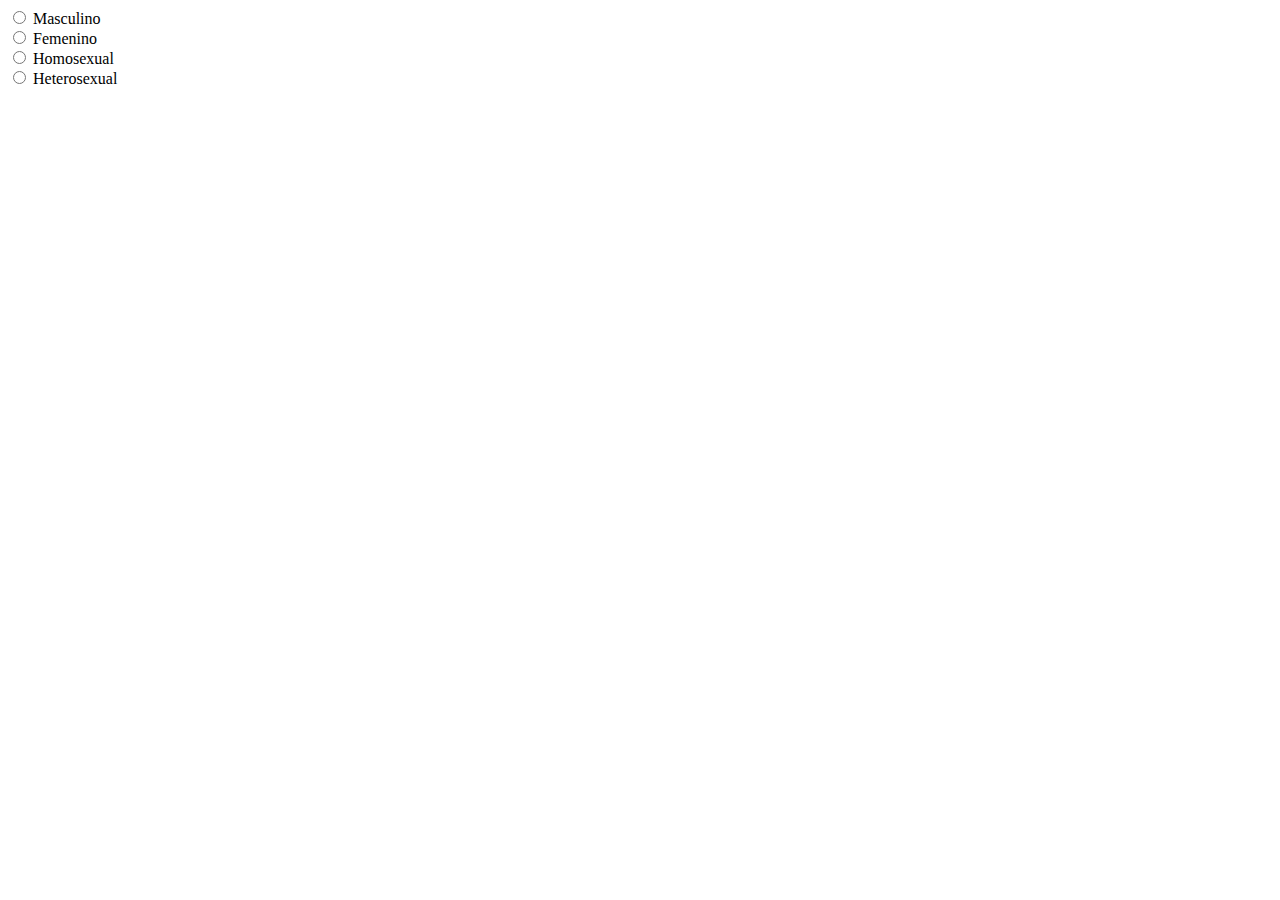
<file: exercises/03-Type-Radio/index.html>
<!DOCTYPE html>
<html>
	<head>
		<meta charset="utf-8" />
		<meta name="viewport" content="width=device-width" />
		<title>4Geeks Academy</title>
	</head>

	<body>
		<form>
			<input type="radio" id="male" name="gender" value="male" />
			<label for="male">Masculino</label><br />
			<input type="radio" id="female" name="gender" value="female" />
			<label for="female">Femenino</label><br />
			<input type="radio" id="homo" name="orient" value="homo" />
			<label for="homo">Homosexual</label><br />
			<input type="radio" id="hetero" name="orient" value="hetero" />
			<label for="hetero">Heterosexual</label><br />
		</form>
	</body>
</html>
</file>
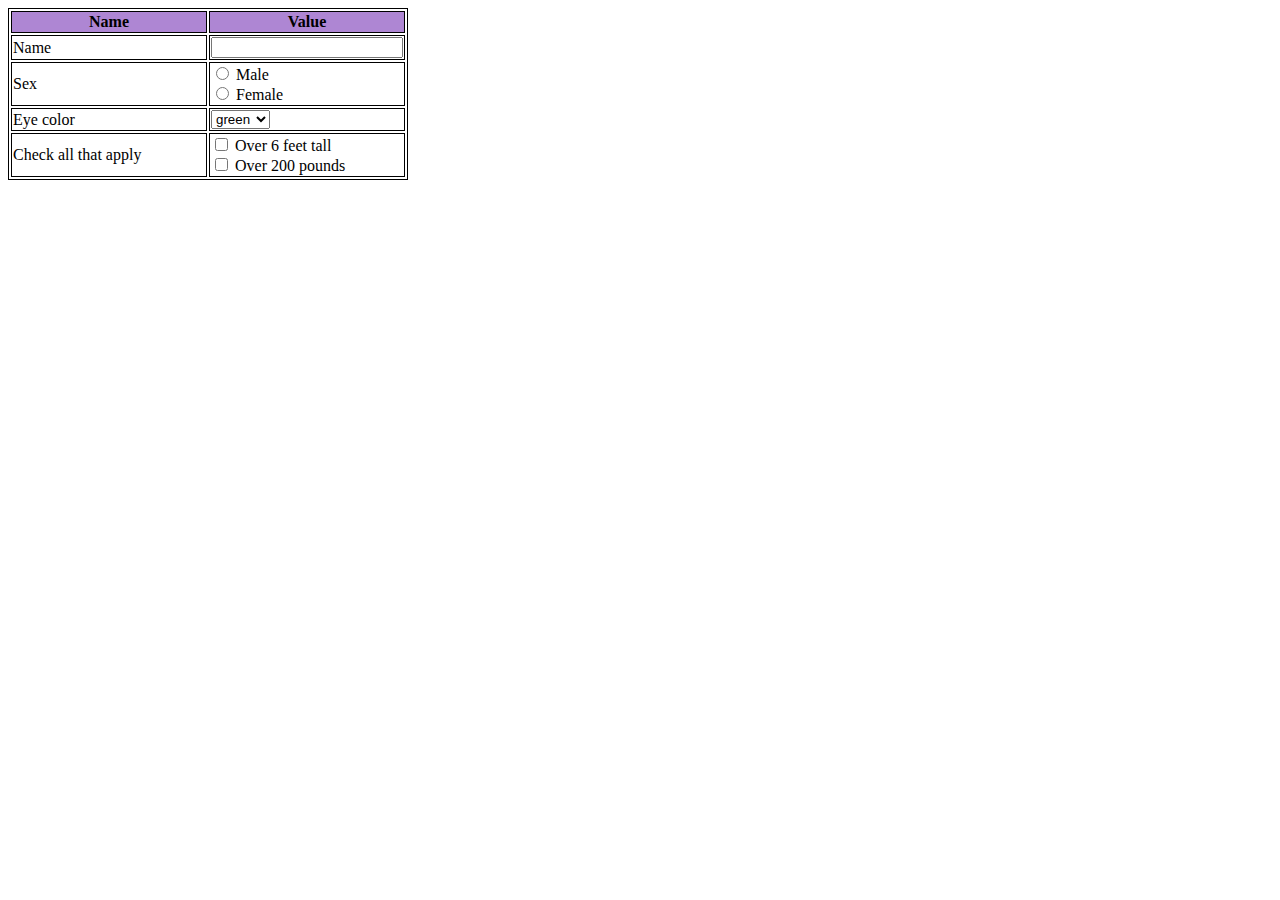
<file: exercises/04-Replicate-simple-form/index.html>
<!DOCTYPE html>
<html>
	<head>
		<meta charset="utf-8" />
		<meta name="viewport" content="width=device-width" />
		<title>4Geeks Academy</title>
		<style>
			table,
			th,
			td {
				border: 1px solid black;
			}

			th,
			td {
				width: 50%;
			}

			th {
				background-color: rgb(174, 134, 211);
			}
		</style>
	</head>

	<body>
		<form>
			<table style="width: 400px">
				<tr>
					<th>Name</th>
					<th>Value</th>
				</tr>
				<tr>
					<td>
						<label for="fname">Name</label>
					</td>
					<td>
						<input type="text" id="fname" name="fname" style="width: 96%" />
					</td>
				</tr>
				<tr>
					<td>
						<label>Sex</label>
					</td>
					<td>
						<input type="radio" id="male" name="gender" value="male" />
						<label for="male">Male</label><br />
						<input type="radio" id="female" name="gender" value="female" />
						<label for="female">Female</label><br />
					</td>
				</tr>
				<tr>
					<td>
						<label for="eyes">Eye color</label>
					</td>
					<td>
						<select id="eyes" name="eyes">
							<option value="green">green</option>
							<option value="blue">blue</option>
							<option value="brown">brown</option>
						</select>
					</td>
				</tr>
				<tr>
					<td>
						<label>Check all that apply</label>
					</td>
					<td>
						<input type="checkbox" id="vehicle1" name="vehicle1" value="tall" />
						<label for="vehicle1"> Over 6 feet tall</label><br />
						<input type="checkbox" id="vehicle2" name="vehicle2" value="pounds" />
						<label for="vehicle2"> Over 200 pounds</label><br />
					</td>
                </tr>
			</table>
		</form>
	</body>
</html>
</file>
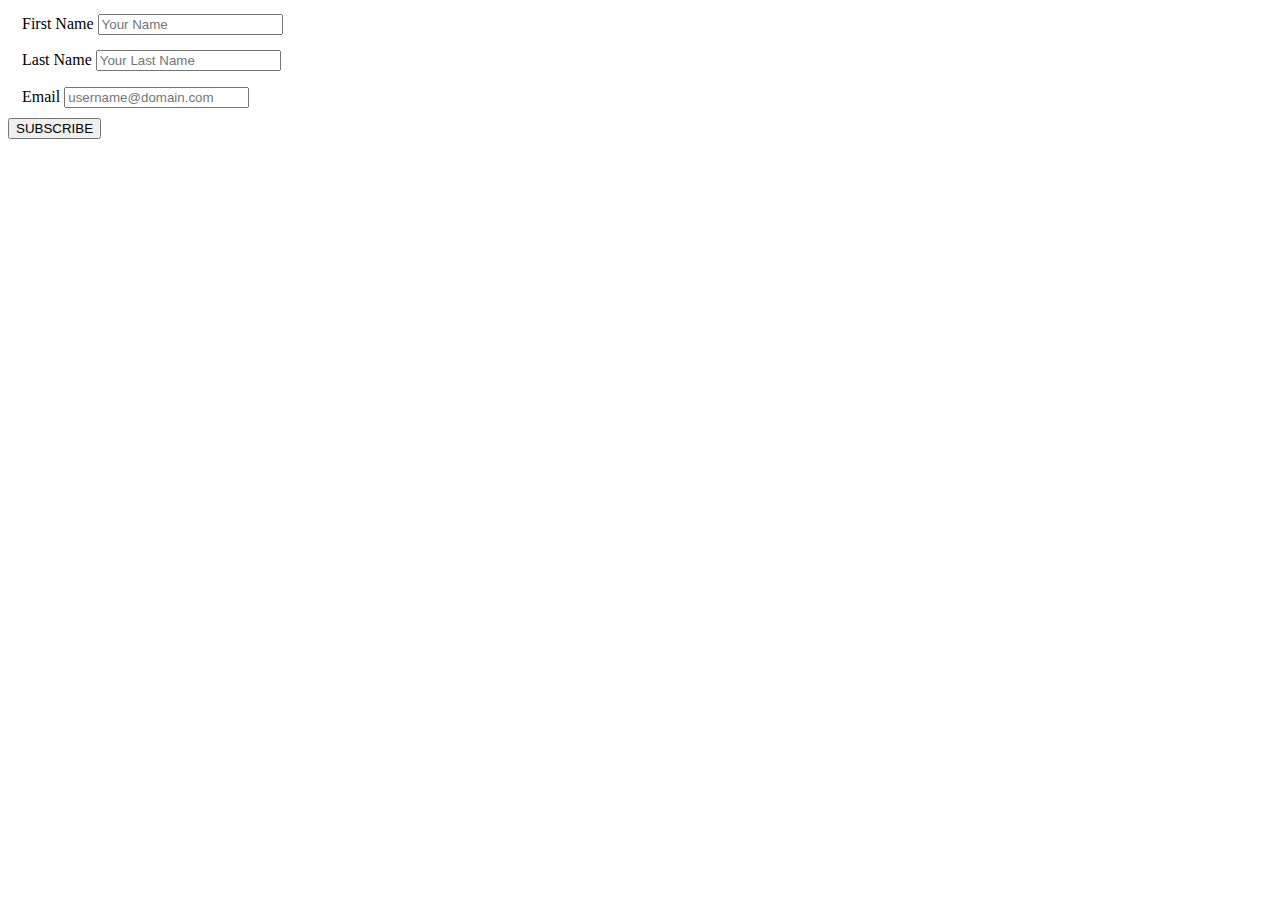
<file: exercises/05-GET-vs-POST/index.html>
<!DOCTYPE html>
<html>
	<head>
		<meta charset="utf-8" />
		<meta name="viewport" content="width=device-width" />
		<link rel="stylesheet" href="style.css" />
		<title>4Geeks Academy</title>
	</head>
	<body>
		<form action="#" method="POST" target="_parent">
			<fieldset>
				<label for="firstname">First Name</label>
				<input type="Text" name="firstname" placeholder="Your Name" />
			</fieldset>
			<fieldset>
				<label for="lastname">Last Name</label>
				<input type="Text" name="lastname" placeholder="Your Last Name" />
			</fieldset>
			<fieldset>
				<label for="email">Email</label>
				<input type="Text" name="email" placeholder="username@domain.com" />
			</fieldset>
			<input type="submit" value="SUBSCRIBE" />
		</form>
	</body>
</html>
</file>
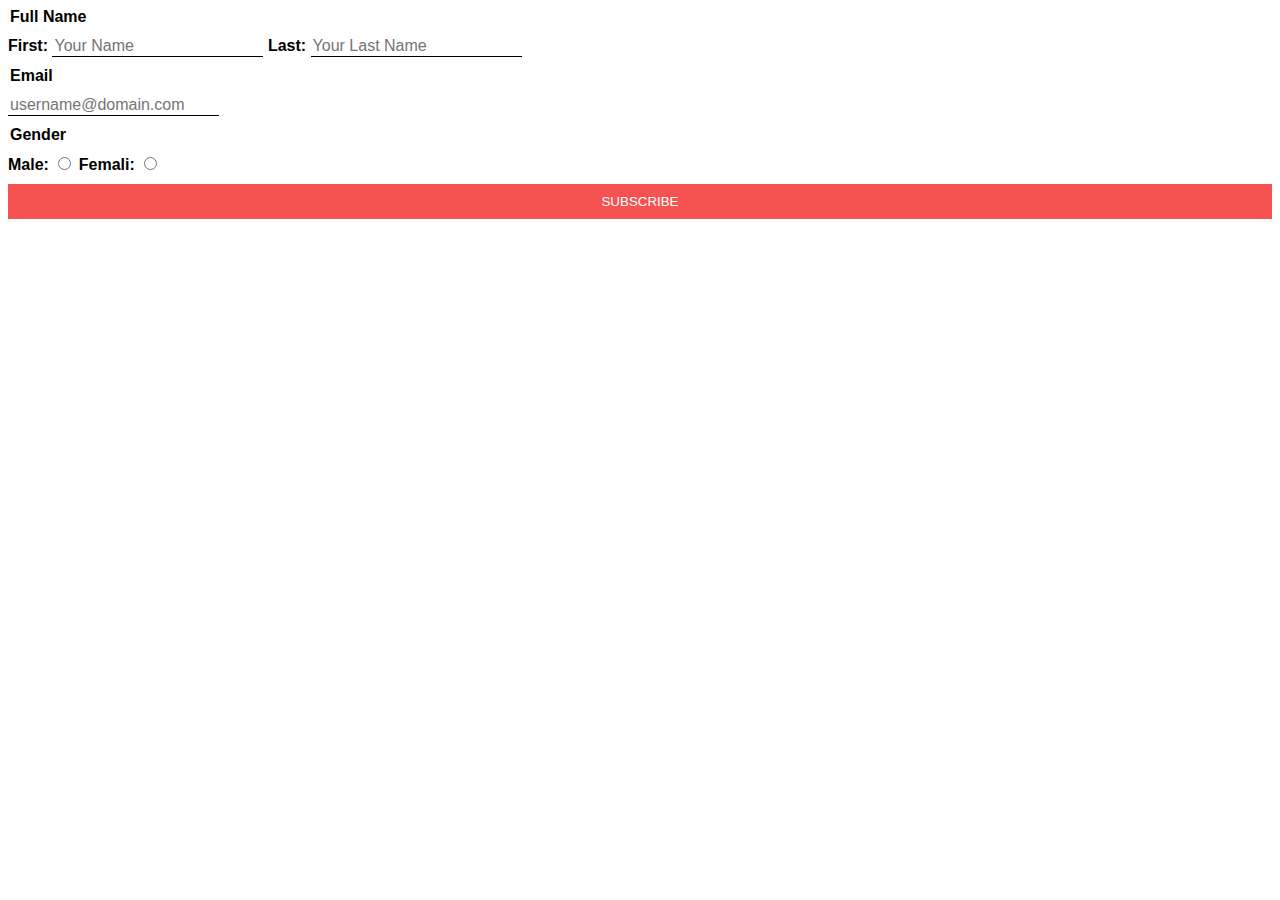
<file: exercises/06-fieldsets-labels-and-styles/index.html>
<!DOCTYPE html>
<html>
	<head>
		<meta charset="utf-8" />
		<meta name="viewport" content="width=device-width" />
		<title>4Geeks Academy</title>
		<link rel="stylesheet" href="style.css" />
	</head>
	<body>
		<form action="#" method="get" target="_parent">
			<fieldset>
				<legend>Full Name</legend>
				<label for="firstname">First:</label>
				<input type="Text" name="firstname" placeholder="Your Name" />
				<label for="lastname">Last:</label>
				<input type="Text" name="lastname" placeholder="Your Last Name" />
			</fieldset>
			<fieldset>
				<legend>Email</legend>
				<input type="Text" name="email" placeholder="username@domain.com" />
			</fieldset>
			<fieldset>
				<legend>Gender</legend>
				<label for="gender">Male:</label>
				<input type="radio" name="gender" value="male" />
				<label for="gender">Femali:</label>
				<input type="radio" name="gender" value="female" />
			</fieldset>
			<input type="submit" value="SUBSCRIBE" />
		</form>
	</body>
</html>
</file>
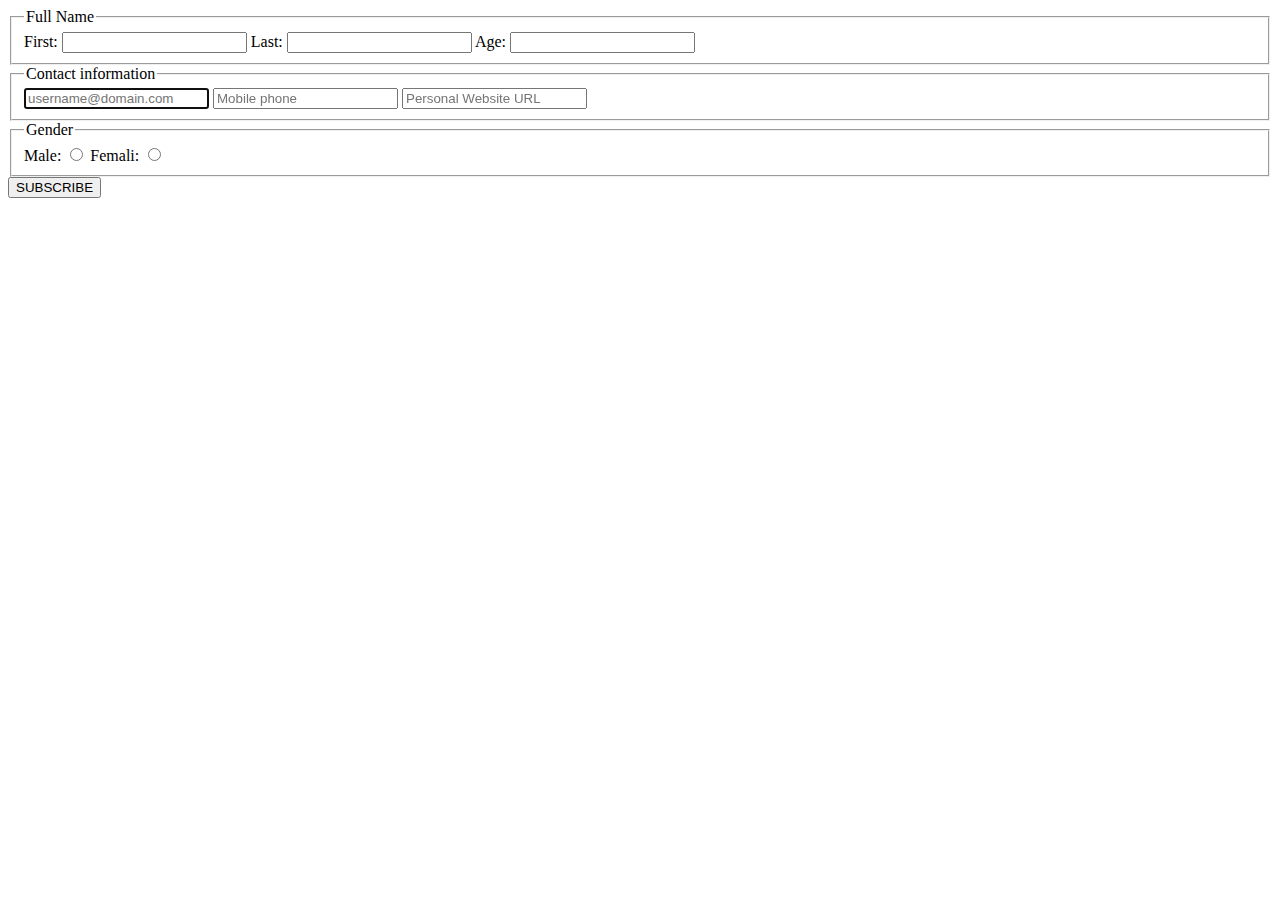
<file: exercises/07-HTML-five-forms/index.html>
<!DOCTYPE html>
<html>
	<head>
		<meta charset="utf-8" />
		<meta name="viewport" content="width=device-width" />
		<title>4Geeks Academy</title>
	</head>
	<body>
		<form action="#" method="get" target="_parent">
			<fieldset>
				<legend>Full Name</legend>
				<label for="firstname">First:</label>
				<input type="Text" name="firstname" />
				<label for="lastname">Last:</label>
				<input type="Text" name="lastname" />
				<label for="lastname">Age:</label>
				<input type="Text" name="age" />
			</fieldset>
			<fieldset>
				<legend>Contact information</legend>
				<input type="email" name="email" placeholder="username@domain.com" required autofocus />
				<input type="tel" name="phone" placeholder="Mobile phone" />
				<input type="url" name="website" placeholder="Personal Website URL" />
			</fieldset>
			<fieldset>
				<legend>Gender</legend>
				<label for="gender">Male:</label>
				<input type="radio" name="gender" value="male" />
				<label for="gender">Femali:</label>
				<input type="radio" name="gender" value="female" />
			</fieldset>
			<input type="submit" value="SUBSCRIBE" />
		</form>
	</body>
</html>
</file>
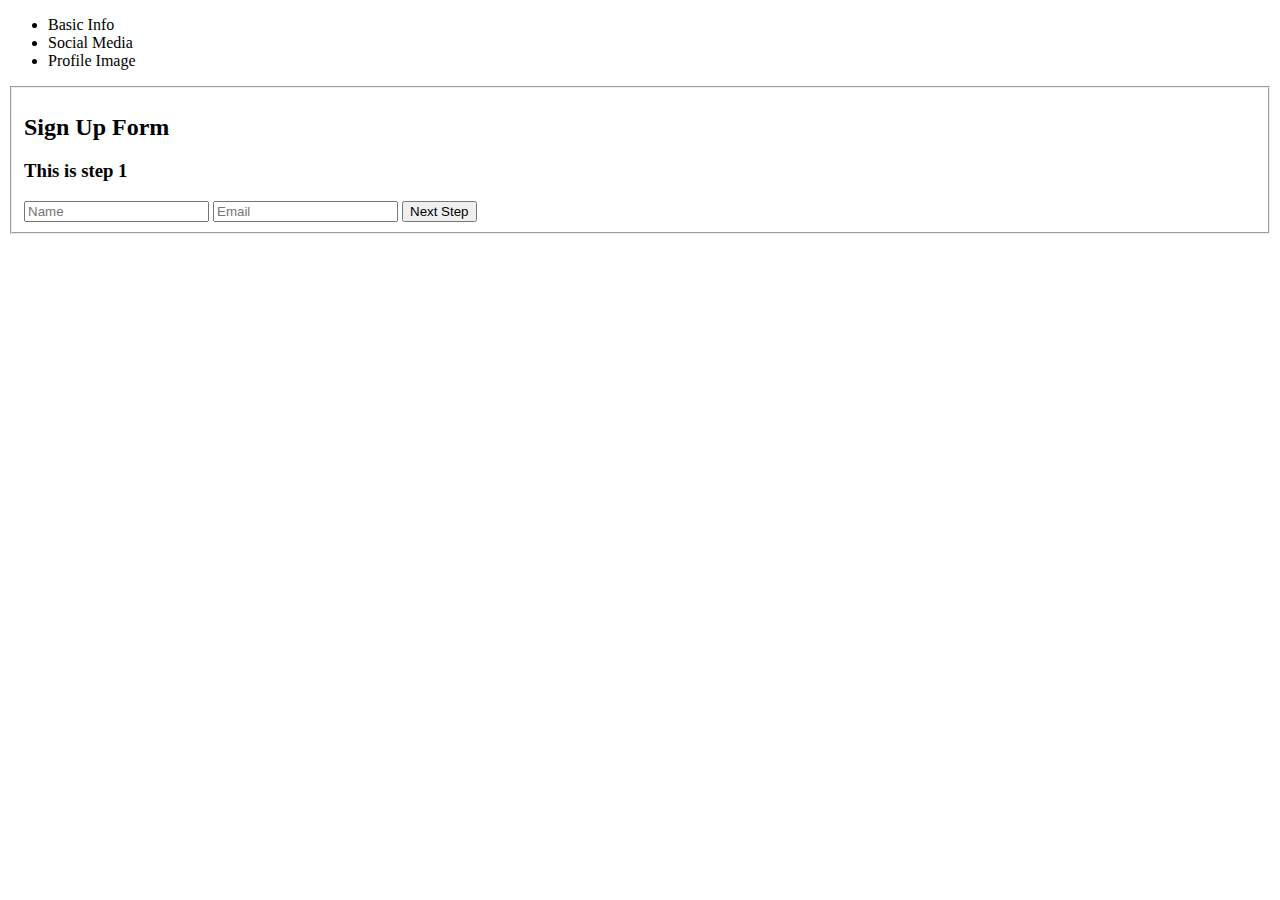
<file: exercises/08-Style-without-id-class/index.html>
<!DOCTYPE html>
<html>
	<head>
		<meta charset="utf-8" />
		<meta name="viewport" content="width=device-width" />
		<title>repl.it</title>
	</head>
	<body>
		<!-- multistep form -->
		<form class="msform" method="post">
			<!-- progressbar -->
			<ul class="progressbar">
				<li class="active">Basic Info</li>
				<li>Social Media</li>
				<li>Profile Image</li>
			</ul>
			<!-- fieldsets -->
			<fieldset data-check-id="1">
				<h2 class="fs-title">Sign Up Form</h2>
				<h3 class="fs-subtitle">This is step 1</h3>
				<input name="name" placeholder="Name" />
				<input type="email" name="email" placeholder="Email" />
				<input type="button" name="next" class="next action-button" value="Next Step" />
			</fieldset>
		</form>
	</body>
</html>
</file>
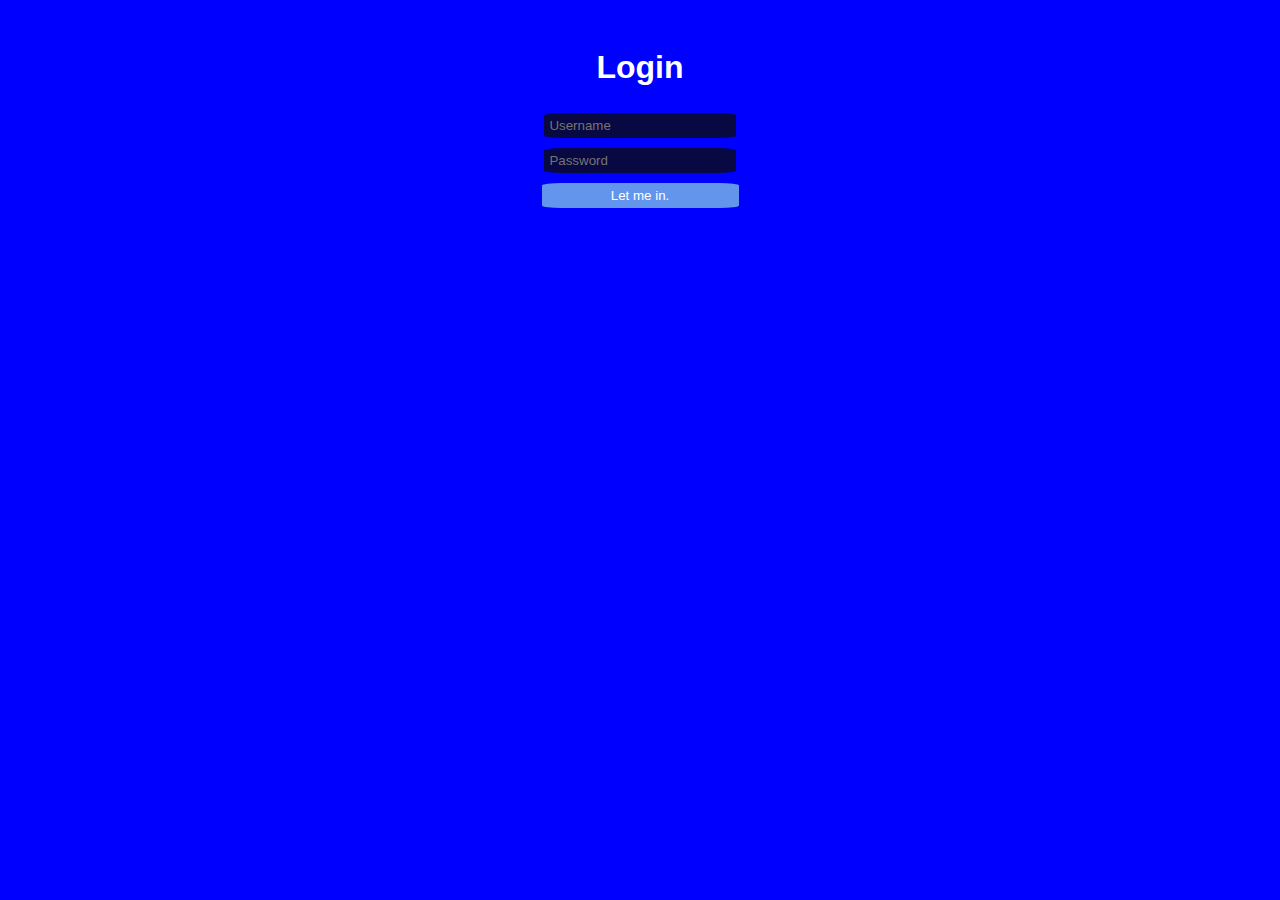
<file: exercises/09-Spectacular-login-form/index.html>
<!DOCTYPE html>
<html>
	<head>
		<meta charset="utf-8" />
		<meta name="viewport" content="width=device-width" />
		<title>repl.it</title>
		<link rel="stylesheet" href="style.css" />
	</head>
	<body>
		<div class="login">
			<h1>Login</h1>
			<form method="post" action="#">
				<input type="text" name="u" placeholder="Username" required="required" />
				<input type="password" name="p" placeholder="Password" required="required" />
				<button type="submit" class="btn btn-primary btn-block btn-large">Let me in.</button>
			</form>
		</div>
	</body>
</html>
</file>
<file: exercises/05-GET-vs-POST/style.css>
fieldset {
	border: none;
}
</file>
<file: exercises/06-fieldsets-labels-and-styles/style.css>
body {
	font-family: "Lato", sans-serif;
}
fieldset {
	border: 0px;
	margin: 0px;
	padding-top: 10px;
	padding-bottom: 10px;
	padding-left: 0px;
	padding-right: 0px;
	font-weight: 800;
}
input[type="text"] {
	border: none;
	border-bottom: 1px solid black;
	font-size: 16px;
}
input[type="submit"] {
	cursor: pointer;
	border: none;
	padding: 10px;
	background-color: #f65252;
	color: white;
	width: 100%;
}
</file>
<file: exercises/09-Spectacular-login-form/style.css>
body {
	background-color: blue;
	display: flex;
	justify-content: center;
	align-items: center;
	font-family: Arial, Helvetica, sans-serif;
}
form {
	display: flex;
	flex-direction: column;
	justify-content: center;
	align-items: center;
}
h1 {
	color: white;
	font-weight: 800;
}
.login {
	display: flex;
	flex-direction: column;
	justify-content: center;
	align-items: center;
	padding: 20px;
}
input {
	width: 92%;
	margin: 5px;
	padding: 5px;
	background-color: rgb(8, 8, 66);
	color: grey;
	border-radius: 10%;
	border: 0px;
}
button {
	width: 100%;
	margin: 5px;
	padding: 5px;
	background-color: cornflowerblue;
	color: white;
	border-radius: 10%;
	border: 0px;
}
</file>
